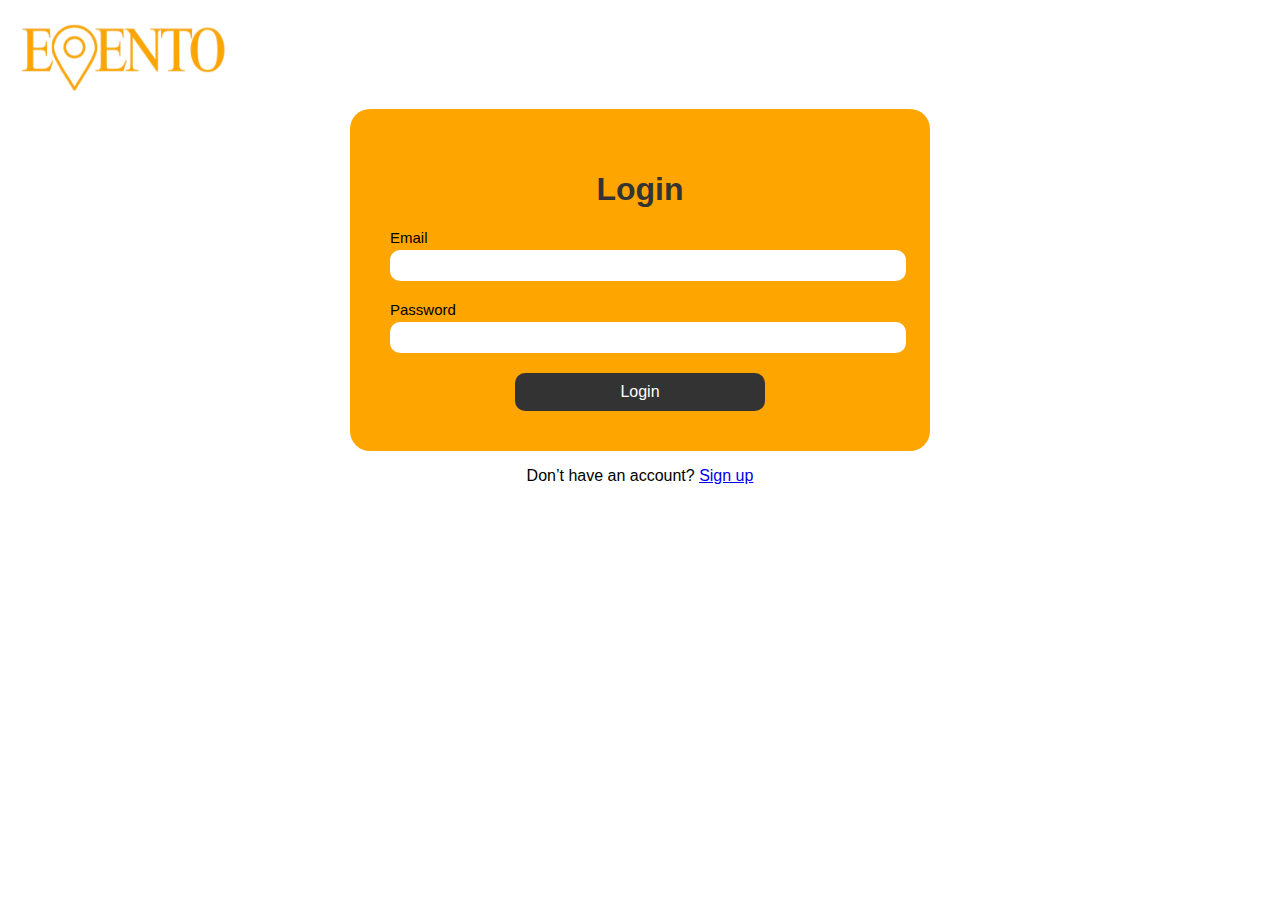
<file: frontend/create.html>
<!DOCTYPE html> 
<html lang="en"> 
    <head> 
        <meta charset="UTF-8">
        <meta name="viewport" content="width=device-width, initial-scale=1.0"> 
        <title>Create Event</title> 
        <link rel="stylesheet" href="style.css"> 
    </head> 
    <body> 
        <h1>Create New Event</h1> 
        <form id="event-form"> 
            <label>Title: <input type="text" id="title" required></label> 
            <label>Date: <input type="date" id="date" required></label>
            <label>Location: <input type="text" id="location" required></label> 
            <label>Description: <textarea id="description"></textarea></label> 
            <button type="submit">Create</button> 
        </form> 
        <script src="main.js"></script> 
    </body> 
</html>
</file>
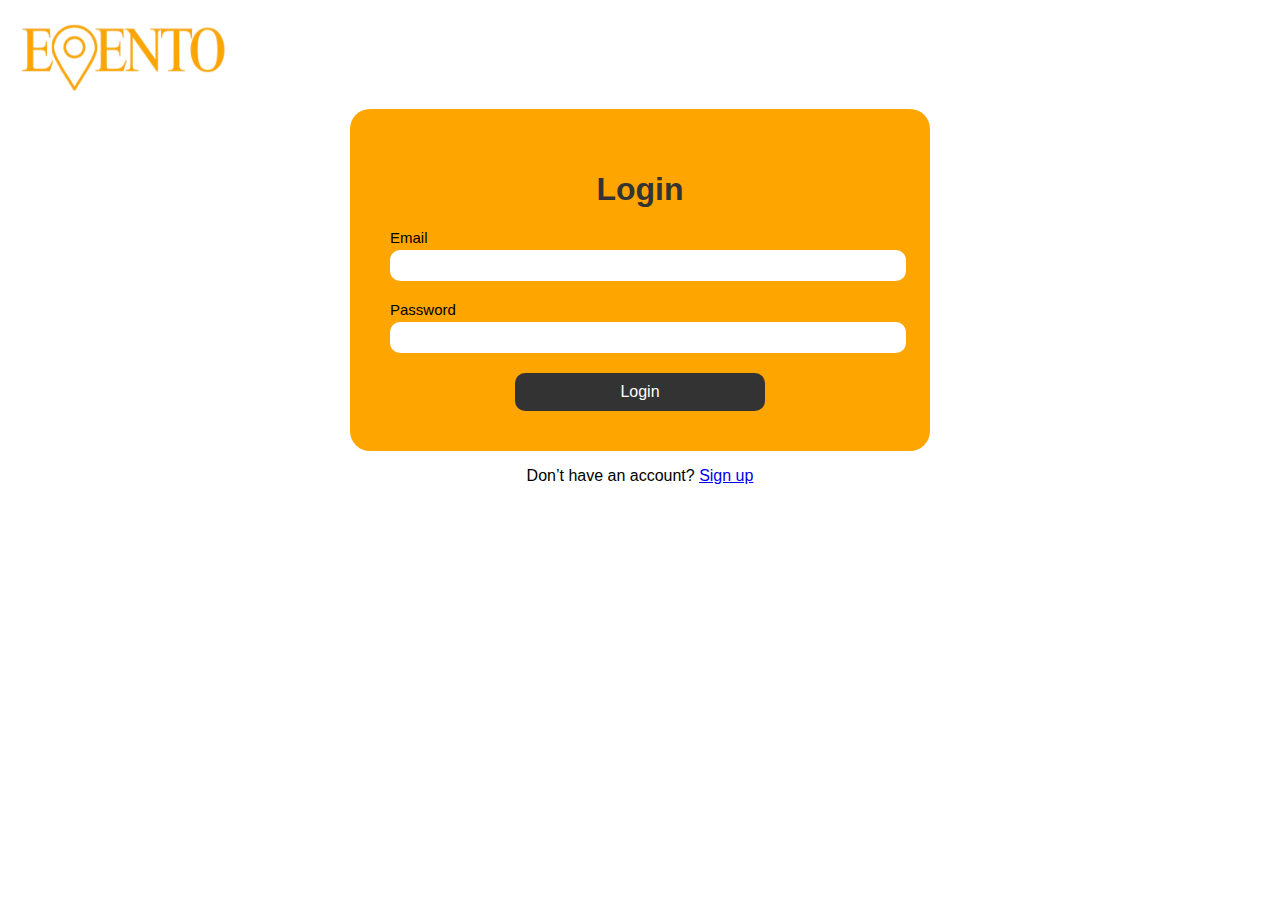
<file: frontend/login.html>
<!DOCTYPE html>
<html>
<head>
  <title>Login</title>
  <link rel="stylesheet" href="style.css">
</head>
<body class="auth-page">

<div class="logo-container">
  <img src="Images/Evento.png" width="250">
</div>

<form id="login-form">
  <h1 class="create-event">Login</h1>
  <label>Email
    <input type="email" id="email" required>
  </label>

  <label>Password
    <input type="password" id="password" required>
  </label>

  <button class="create-btn" type="submit">Login</button>
</form>

<p style="text-align:center">
  Don’t have an account?
  <a href="signup.html">Sign up</a>
</p>

<script src="auth.js"></script>
</body>
</html>
</file>
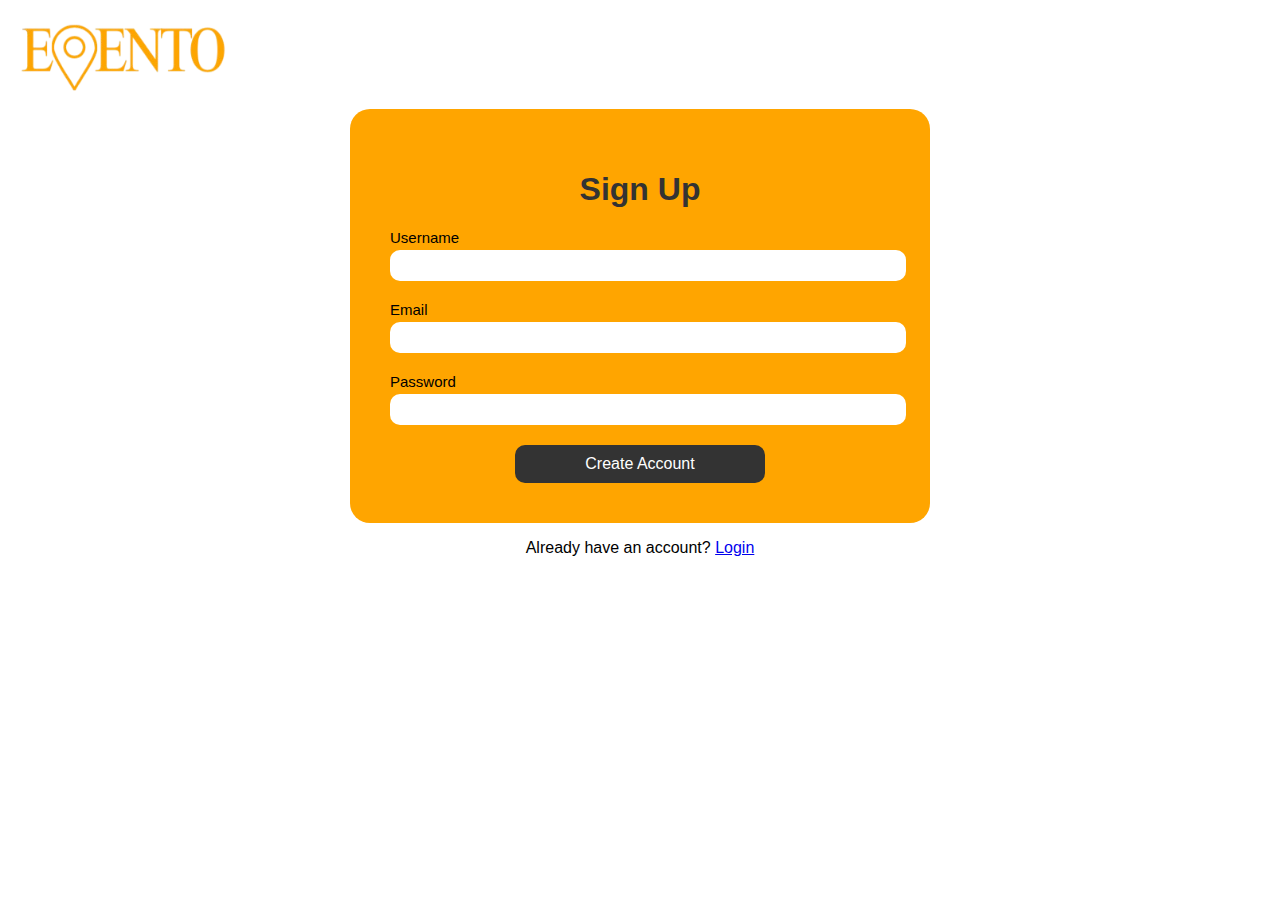
<file: frontend/signup.html>
<!DOCTYPE html>
<html>
<head>
  <meta charset="UTF-8">
  <meta name="viewport" content="width=device-width, initial-scale=1.0">
  <title>Sign Up</title>
  <link rel="stylesheet" href="style.css">
</head>
<body class="auth-page">

<div class="logo-container">
  <img src="Images/Evento.png" width="250">
</div>

<form id="signup-form">
  <h1 class="create-event">Sign Up</h1>
  <label>Username
    <input type="text" id="username" required>
  </label>

  <label>Email
    <input type="email" id="email" required>
  </label>

  <label>Password
    <input type="password" id="password" required>
  </label>

  <button class="create-btn" type="submit">Create Account</button>
</form>

<p style="text-align:center">
  Already have an account? <a href="login.html">Login</a>
</p>

<script src="auth.js"></script>
</body>
</html>
</file>
<file: frontend/style.css>
body { 
    font-family: sans-serif;  
    background: white; 
    margin: 0;
} 

.navbar { 
    background: white; 
    color: hsl(37, 100%, 86%);  
    display: flex; 
    justify-content: space-between; 
    align-items: center; 
    border-bottom: 2px solid #ddd;
} 
    
.btn { 
    padding: 8px 12px; 
    background: white; 
    color: orange; 
    text-decoration: none; 
    border-radius: 10px; 
}

form {
    background: orange;
    max-width: 500px;
    margin: auto;
    padding: 40px;
    border-radius: 20px; 
}

label {
    display: block;
    margin-bottom: 20px;
    font-size: 15px;
}

.create-event {
  text-align: center;
  color:#333;
}

input, textarea {
    width: 100%;
    padding: 8px;
    margin-top: 4px;
    border-radius: 10px;
    border:none;
}

.create-btn {
    width: 50%;
    background-color: #333;
    color: white;
    border: none;
    padding: 10px;
    border-radius: 10px;
    cursor: pointer;
    font-size: 16px;
    display: block;
    margin:auto
}

/* Index page */

.container {
  text-align: center;
  padding:8px 20px;          
}

.container h1 {
  font-size: 70px;
  font-family: Tahoma, sans-serif;
  font-weight: 700;
  color: #333;
  margin-bottom: 5px;          
}

.container p {
  font-size: 30px;
  color: orange;  
  margin-top: 5px;        
}


.footer {
  background: white;          
  color: #333;              
  padding: 10px 0;
  text-align: center;
  border-top: 2px solid #ddd;
  margin-top: 100px;
}

.footer a {
  color: orange;             
  text-decoration: none;
  font-weight: 500;
}

.people {
    display: block;
    margin: 0 auto;
}

#events-list {
    display: flex;
    flex-wrap: wrap;
    justify-content: center; 
    gap: 30px; 
    padding: 30px;
}

/* Individual event card */
.event-card {
    background-color: rgb(255, 196, 87);
    border-radius: 20px;
    padding: 15px;
    width: calc(33.333% - 20px); /* three cards per row */
    box-sizing: border-box;
}
</file>
